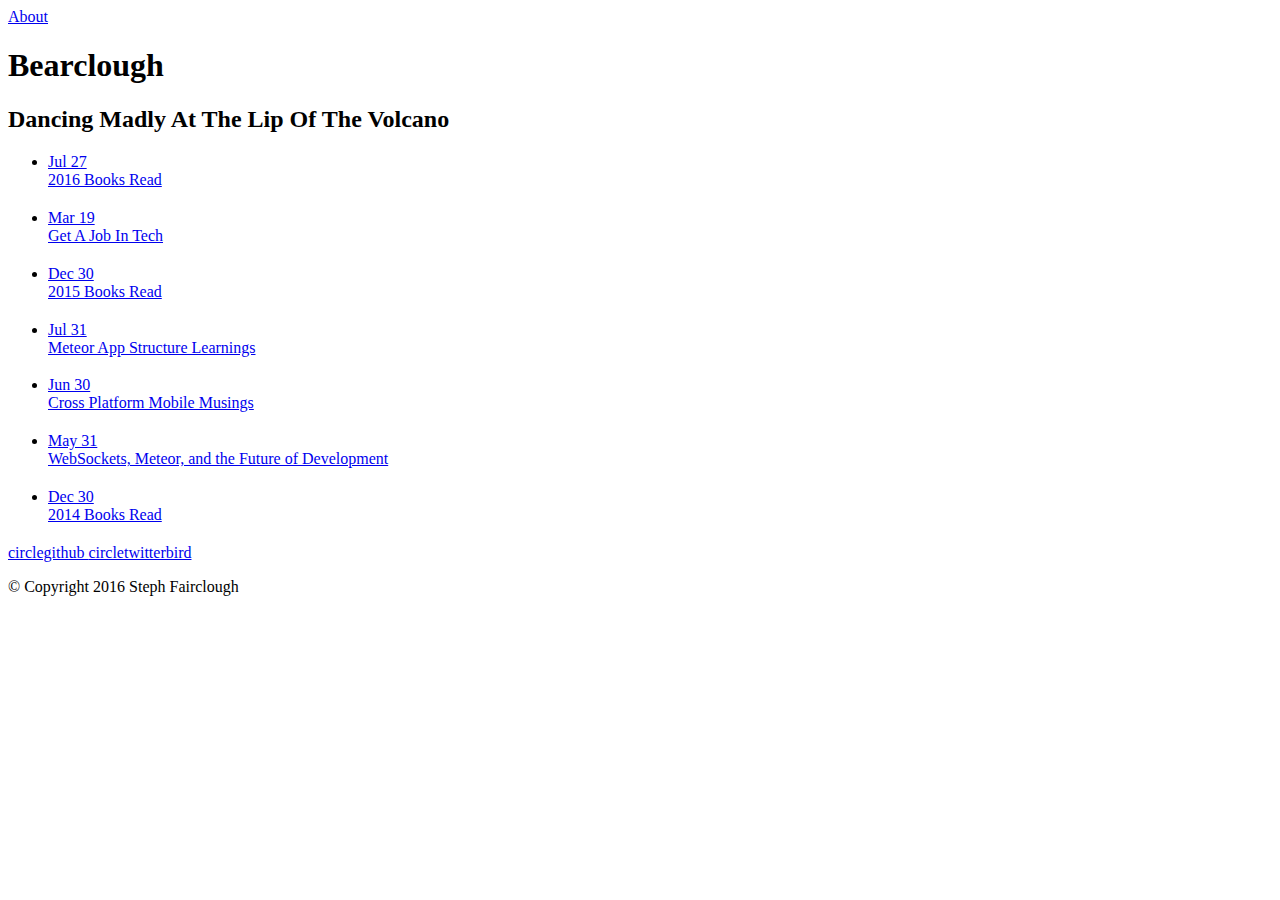
<file: index.html>
<!DOCTYPE html>
<html lang="en-us">
	<head>
		<meta charset="utf-8">
		<meta http-equiv="X-UA-Compatible" content="IE=edge,chrome=1">
		<meta name="viewport" content="width=device-width, initial-scale=1">
		<meta name="author" content="Bearclough">
		<meta name="description" content="Describe your website">
		<meta name="generator" content="Hugo 0.15" />
		<title>Beaclough &middot; Beaclough</title>
		<link rel="shortcut icon" href="http://www.stephaniefairclough.com/images/favicon.ico">
		<link rel="stylesheet" href="http://www.stephaniefairclough.com/css/style.css">
		<link rel="stylesheet" href="http://www.stephaniefairclough.com/css/highlight.css">
		<link rel="stylesheet" href="http://www.stephaniefairclough.com/css/monosocialiconsfont.css">
		
	</head>

	<body>
    <nav class="main-nav">
	
	

	
		<a href='http://www.stephaniefairclough.com/about'>About</a>
	

	
</nav>

    <div class="profile">
    <section id="wrapper">
        <header id="header">
            <h1>Bearclough</h1>
            <h2>Dancing Madly At The Lip Of The Volcano</h2>
        </header>
    </section>
</div>


    <section id="wrapper" class="home">
        <ul id="post-list">
    
    
        
    
    
        
            <li>
                <a href='http://www.stephaniefairclough.com/post/2016-books-read/'><aside class="dates">Jul 27</aside></a>
                <a href='http://www.stephaniefairclough.com/post/2016-books-read/'>2016 Books Read <h2></h2></a>
            </li>
        
    
    
        
            <li>
                <a href='http://www.stephaniefairclough.com/post/tech-dream-job-advice/'><aside class="dates">Mar 19</aside></a>
                <a href='http://www.stephaniefairclough.com/post/tech-dream-job-advice/'>Get A Job In Tech <h2></h2></a>
            </li>
        
    
    
        
            <li>
                <a href='http://www.stephaniefairclough.com/post/2015-books-read/'><aside class="dates">Dec 30</aside></a>
                <a href='http://www.stephaniefairclough.com/post/2015-books-read/'>2015 Books Read <h2></h2></a>
            </li>
        
    
    
        
            <li>
                <a href='http://www.stephaniefairclough.com/post/meteor-app-structure-learnings/'><aside class="dates">Jul 31</aside></a>
                <a href='http://www.stephaniefairclough.com/post/meteor-app-structure-learnings/'>Meteor App Structure Learnings <h2></h2></a>
            </li>
        
    
    
        
            <li>
                <a href='http://www.stephaniefairclough.com/post/cross-platform-mobile/'><aside class="dates">Jun 30</aside></a>
                <a href='http://www.stephaniefairclough.com/post/cross-platform-mobile/'>Cross Platform Mobile Musings <h2></h2></a>
            </li>
        
    
    
        
            <li>
                <a href='http://www.stephaniefairclough.com/post/websockets-meteor-future-of-development/'><aside class="dates">May 31</aside></a>
                <a href='http://www.stephaniefairclough.com/post/websockets-meteor-future-of-development/'>WebSockets, Meteor, and the Future of Development <h2></h2></a>
            </li>
        
    
    
        
            <li>
                <a href='http://www.stephaniefairclough.com/post/2014-books-read/'><aside class="dates">Dec 30</aside></a>
                <a href='http://www.stephaniefairclough.com/post/2014-books-read/'>2014 Books Read <h2></h2></a>
            </li>
        
    
</ul>
        <nav id="post-nav">
    
</nav>
        <footer id="footer">
    
        
<div id="social">
    
    <a class="symbol" href="https://github.com/bearclough">
        circlegithub
    </a>
    
    <a class="symbol" href="https://www.twitter.com/stephfairclough">
        circletwitterbird
    </a>
    
</div>

    
    <p class="small">
    
        © Copyright 2016 Steph Fairclough
    
    </p>
</footer>

    </section>

    <script src="//ajax.googleapis.com/ajax/libs/jquery/2.1.1/jquery.min.js"></script>
<script src="http://www.stephaniefairclough.com/js/main.js"></script>
<script src="http://www.stephaniefairclough.com/js/highlight.js"></script>
<script>hljs.initHighlightingOnLoad();</script>


    </body>
</html>
</file>
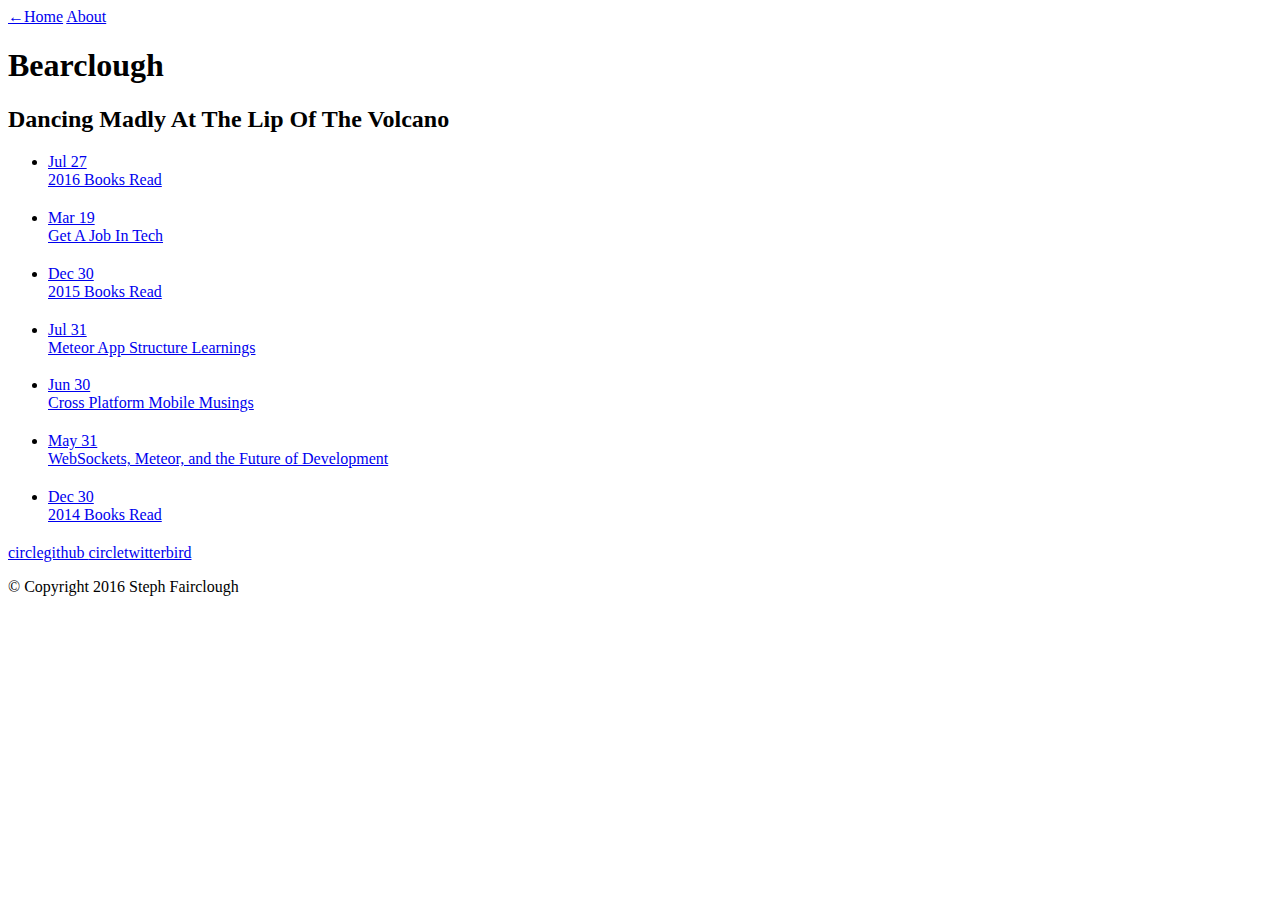
<file: post/index.html>
<!DOCTYPE html>
<html lang="en-us">
	<head>
		<meta charset="utf-8">
		<meta http-equiv="X-UA-Compatible" content="IE=edge,chrome=1">
		<meta name="viewport" content="width=device-width, initial-scale=1">
		<meta name="author" content="Bearclough">
		<meta name="description" content="Describe your website">
		<meta name="generator" content="Hugo 0.15" />
		<title>Posts &middot; Beaclough</title>
		<link rel="shortcut icon" href="http://www.stephaniefairclough.com/images/favicon.ico">
		<link rel="stylesheet" href="http://www.stephaniefairclough.com/css/style.css">
		<link rel="stylesheet" href="http://www.stephaniefairclough.com/css/highlight.css">
		<link rel="stylesheet" href="http://www.stephaniefairclough.com/css/monosocialiconsfont.css">
		
	</head>

	<body>
	<nav class="main-nav">
	
	
		<a href='http://www.stephaniefairclough.com/'> <span class="arrow">←</span>Home</a>
	

	
		<a href='http://www.stephaniefairclough.com/about'>About</a>
	

	
</nav>
	<div class="profile">
    <section id="wrapper">
        <header id="header">
            <h1>Bearclough</h1>
            <h2>Dancing Madly At The Lip Of The Volcano</h2>
        </header>
    </section>
</div>


	<section id="wrapper" class="home">
		<ul id="post-list">
    
    
        
            <li>
                <a href='http://www.stephaniefairclough.com/post/2016-books-read/'><aside class="dates">Jul 27</aside></a>
                <a href='http://www.stephaniefairclough.com/post/2016-books-read/'>2016 Books Read <h2></h2></a>
            </li>
        
    
    
        
            <li>
                <a href='http://www.stephaniefairclough.com/post/tech-dream-job-advice/'><aside class="dates">Mar 19</aside></a>
                <a href='http://www.stephaniefairclough.com/post/tech-dream-job-advice/'>Get A Job In Tech <h2></h2></a>
            </li>
        
    
    
        
            <li>
                <a href='http://www.stephaniefairclough.com/post/2015-books-read/'><aside class="dates">Dec 30</aside></a>
                <a href='http://www.stephaniefairclough.com/post/2015-books-read/'>2015 Books Read <h2></h2></a>
            </li>
        
    
    
        
            <li>
                <a href='http://www.stephaniefairclough.com/post/meteor-app-structure-learnings/'><aside class="dates">Jul 31</aside></a>
                <a href='http://www.stephaniefairclough.com/post/meteor-app-structure-learnings/'>Meteor App Structure Learnings <h2></h2></a>
            </li>
        
    
    
        
            <li>
                <a href='http://www.stephaniefairclough.com/post/cross-platform-mobile/'><aside class="dates">Jun 30</aside></a>
                <a href='http://www.stephaniefairclough.com/post/cross-platform-mobile/'>Cross Platform Mobile Musings <h2></h2></a>
            </li>
        
    
    
        
            <li>
                <a href='http://www.stephaniefairclough.com/post/websockets-meteor-future-of-development/'><aside class="dates">May 31</aside></a>
                <a href='http://www.stephaniefairclough.com/post/websockets-meteor-future-of-development/'>WebSockets, Meteor, and the Future of Development <h2></h2></a>
            </li>
        
    
    
        
            <li>
                <a href='http://www.stephaniefairclough.com/post/2014-books-read/'><aside class="dates">Dec 30</aside></a>
                <a href='http://www.stephaniefairclough.com/post/2014-books-read/'>2014 Books Read <h2></h2></a>
            </li>
        
    
</ul>
        <nav id="post-nav">
    
</nav>
		<footer id="footer">
    
        
<div id="social">
    
    <a class="symbol" href="https://github.com/bearclough">
        circlegithub
    </a>
    
    <a class="symbol" href="https://www.twitter.com/stephfairclough">
        circletwitterbird
    </a>
    
</div>

    
    <p class="small">
    
        © Copyright 2016 Steph Fairclough
    
    </p>
</footer>

	</section>

	<script src="//ajax.googleapis.com/ajax/libs/jquery/2.1.1/jquery.min.js"></script>
<script src="http://www.stephaniefairclough.com/js/main.js"></script>
<script src="http://www.stephaniefairclough.com/js/highlight.js"></script>
<script>hljs.initHighlightingOnLoad();</script>


	</body>
</html>
</file>
